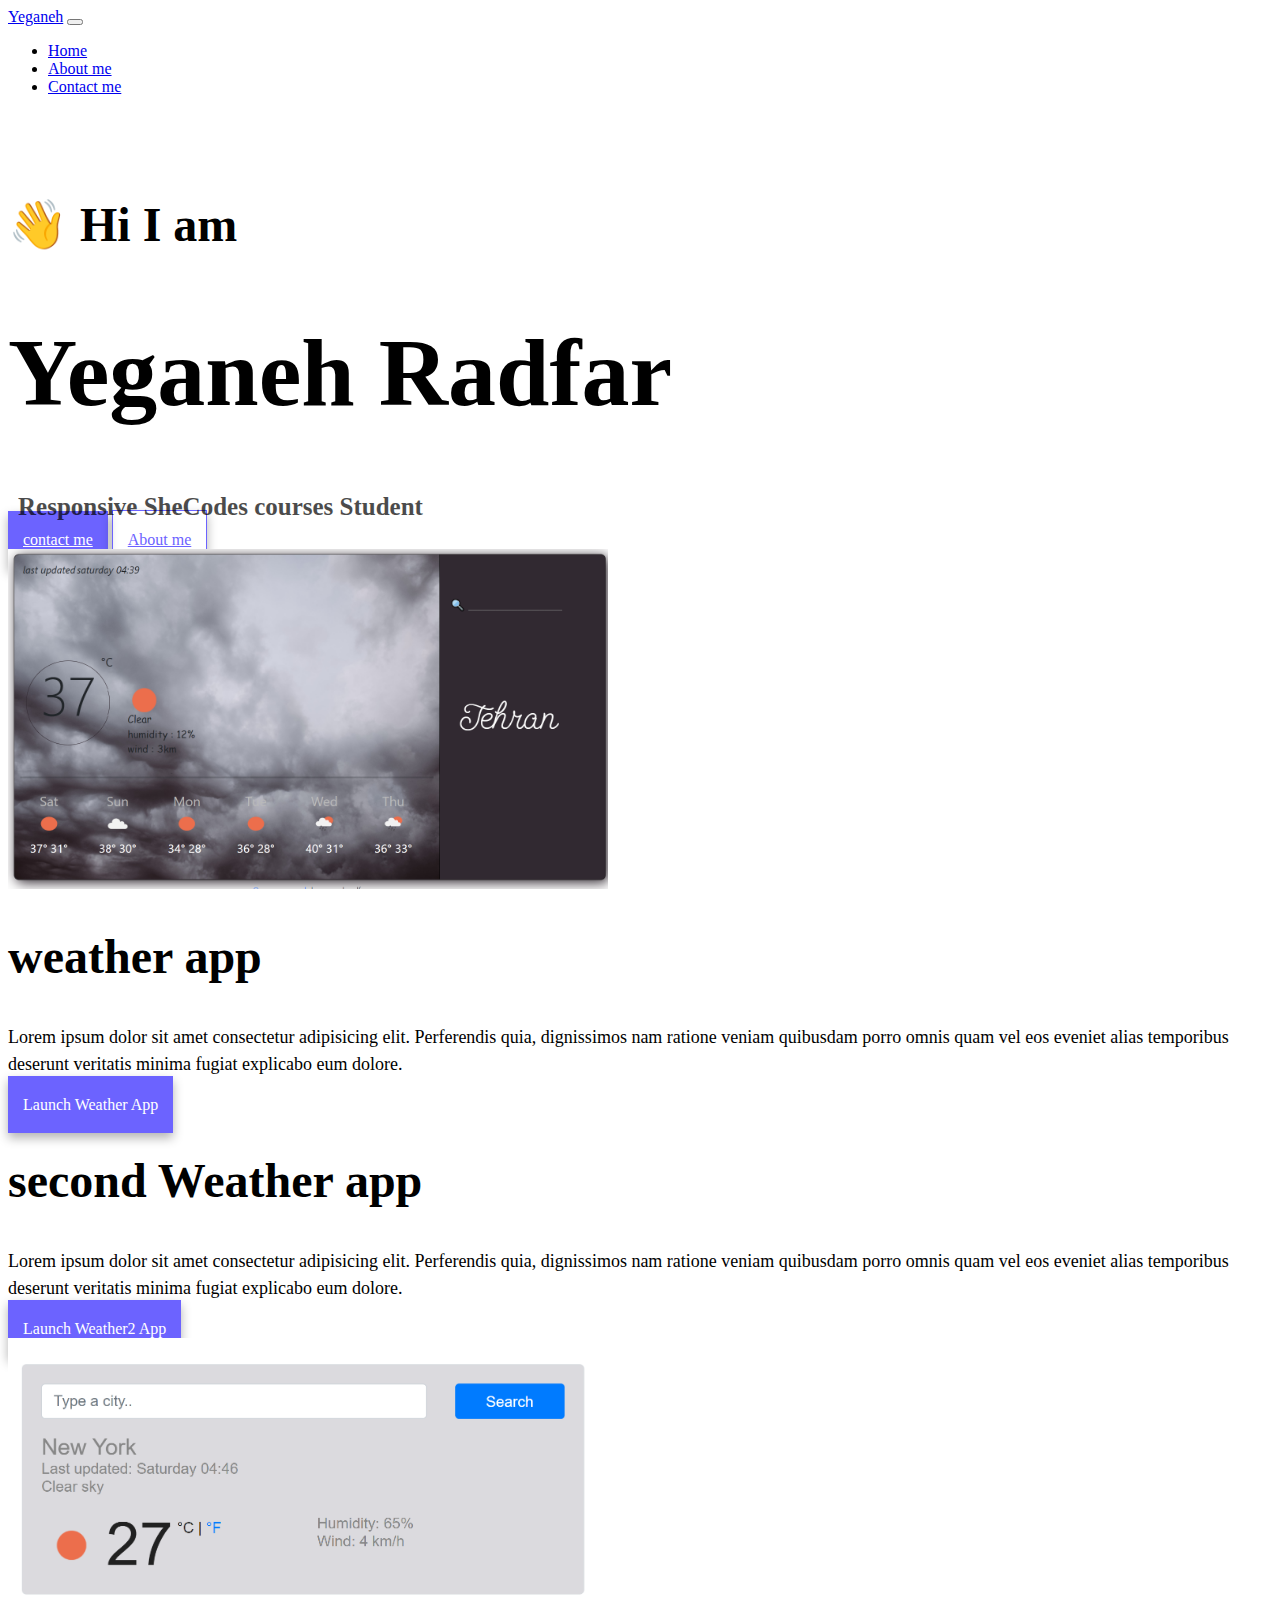
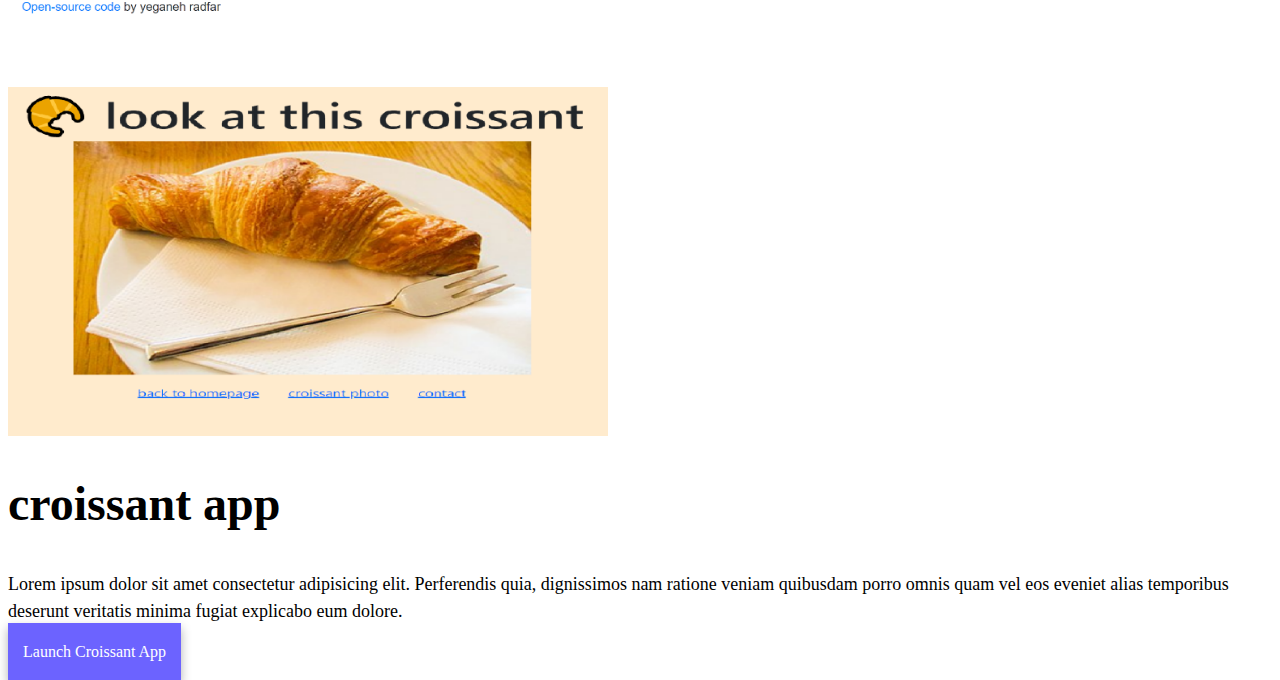
<file: index.html>
<html lang="en">
<head>
    <meta charset="UTF-8">
    <meta http-equiv="X-UA-Compatible" content="IE=edge">
    <meta name="viewport" content="width=device-width, initial-scale=1.0">
    <meta name="description" content="introducing my self,my projects in this webpage ">
     <!-- CSS only -->
<link href="https://cdn.jsdelivr.net/npm/bootstrap@5.2.0-beta1/dist/css/bootstrap.min.css" rel="stylesheet" integrity="sha384-0evHe/X+R7YkIZDRvuzKMRqM+OrBnVFBL6DOitfPri4tjfHxaWutUpFmBp4vmVor" crossorigin="anonymous">
<!-- JavaScript Bundle with Popper -->
<script src="https://cdn.jsdelivr.net/npm/bootstrap@5.2.0-beta1/dist/js/bootstrap.bundle.min.js" integrity="sha384-pprn3073KE6tl6bjs2QrFaJGz5/SUsLqktiwsUTF55Jfv3qYSDhgCecCxMW52nD2" crossorigin="anonymous"></script>
<link rel="stylesheet" href="src/style.css">
    <title>Front-end developer intern - Yeganeh radfar</title>
</head>
<body>
    <nav class="navbar navbar-expand-lg bg-light fixed-top">
        <div class="container-fluid">
          <a class="navbar-brand" href="index.html">Yeganeh</a>
          <button class="navbar-toggler" type="button" data-bs-toggle="collapse" data-bs-target="#navbarNav" aria-controls="navbarNav" aria-expanded="false" aria-label="Toggle navigation">
            <span class="navbar-toggler-icon"></span>
          </button>
          <div class="collapse navbar-collapse" id="navbarNav">
            <ul class="navbar-nav">
              <li class="nav-item">
                <a class="nav-link active" aria-current="page" href="index.html">Home</a>
              </li>
              <li class="nav-item">
                <a class="nav-link" href="about-me.html">About me</a>
              </li>
              <li class="nav-item">
                <a class="nav-link" href="about-me.html#contact">Contact me</a>
              </li>
             
            </ul>
          </div>
        </div>
      </nav>
       <h2 class="text-center margin">👋 Hi I am </h2>
      <h1  class="text-center">Yeganeh Radfar</h1>
      <h3  class="text-center mt-5">Responsive SheCodes courses Student</h3>
      <div class="links d-flex justify-content-center mt-5 mb-5">
        <a href="about-me.html#contact" title="contact me" class="m-2  text-decoration-none text-capitalize rounded  contact-link" target="_blank">contact me</a>
        <a href="about-me.html"  title="more info" class=" m-2 text-decoration-none text-capitalize rounded about-link" target="_blank"> About me</a>
      </div>
      <div class="container mt-5">
        <div class="row">
          <div class="col-md-6">
            <img src="images/weather.png" alt="weather" class="img-fluid rounded mediaup" width="600" >
          </div>
          <!-- </div> -->
          
          <div class="col-md-6">
           <h2 class="mb-3">weather app</h2> 
            <p >
              Lorem ipsum dolor sit amet consectetur adipisicing elit. Perferendis quia, dignissimos nam ratione veniam quibusdam porro omnis quam vel eos eveniet alias temporibus deserunt veritatis minima fugiat explicabo eum dolore.</p>
              <div class="mt-5">
              <a href="#" title="take a look" class="primary-link rounded" target="_blank">Launch weather App</a>
              </div>
          </div>
          </div>
          
          <div class="row secondpic">
          <div class="col-md-6">
            <h2 class="mb-3 mt-3"> second Weather app</h2>
            <p>
              Lorem ipsum dolor sit amet consectetur adipisicing elit. Perferendis quia, dignissimos nam ratione veniam quibusdam porro omnis quam vel eos eveniet alias temporibus deserunt veritatis minima fugiat explicabo eum dolore.</p>
              <div class="mb-5 mt-5">
              <a href="#" title="take a look" class="primary-link border  rounded shadow  " target="_blank">Launch weather2 App</a>
            </div>
          </div>
          <div class="col-md-6">
            <img src="images/weather2.png" alt="weather" class="img-fluid rounded mediaup" width="600" >
          </div>
          </div>
          <div class="row ">
          <div class="col-md-6">
            <img src="images/croissant.png" alt="croissant" class="img-fluid rounded mediaup" width="600" >
          </div>
          <div class="col-md-6">
            <h2 class="mb-3">croissant app</h2>
            <p>
              Lorem ipsum dolor sit amet consectetur adipisicing elit. Perferendis
              quia, dignissimos nam ratione veniam quibusdam porro omnis quam vel
              eos eveniet alias temporibus deserunt veritatis minima fugiat
              explicabo eum dolore.
            </p>
            <div class="mt-5">
              <a href="#" title="take a look" class="primary-link" target="_blank">Launch croissant App</a>
        </div>
      </div>
          </div>
      </div>
      </div>
</body>
</html>
</file>
<file: src/style.css>
:root {
    --primary-color: #6c63ff;
    --secondary-color: #f5f2fe;
    --box-shadow: 0 5px 10px rgba(0, 0, 0, 0.3);
  }
  /* body {
    margin: 60px auto;
    max-width: 800px;
  } */
  h2 {
    font-size: 48px;
  }
  
  /* h1,
  h2,
  h3 {
    text-align: center;
    margin: 0; */
  
  h1 {
    font-size: 96px;
  }
  h3 {
    font-size: 25px;
    opacity: 0.7;
    margin: 10px;
  }
  .contact-link {
    background: var(--primary-color);
    box-shadow: var(--box-shadow);
    color: white;
  }
  .about-link {
    color: var(--primary-color);
    border: 1px solid var(--primary-color);
    box-shadow: var(--box-shadow);
  }
  .links a {
    padding: 20px 15px;
  }
  p {
    font-size: 18px;
    line-height: 1.5;
  }
  .primary-link {
    /* border-radius: 4px; */
    padding: 20px 15px;
    text-decoration: none;
    text-transform: capitalize;
    background: var(--primary-color);
    box-shadow: var(--box-shadow);
    color: white;
    margin-top: 30px;
  }
  .margin {
    margin-top: 100px;
  }
@media (max-width:1200px) {
  .mediaup{
    margin-top: 76px;
  }
  
}  
@media (max-width:750px) {
  .secondpic{
    flex-direction: column-reverse;
  }
  
}
</file>
